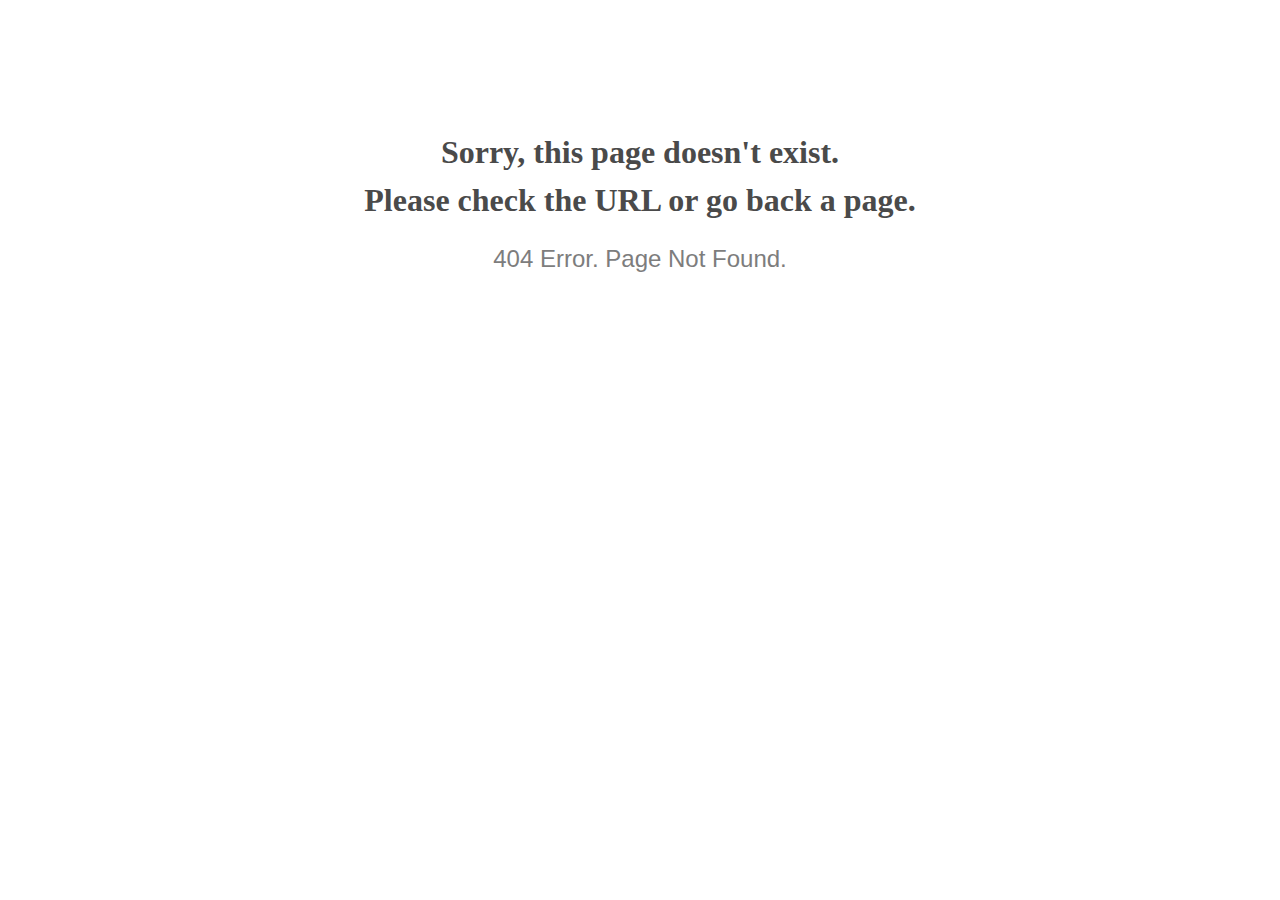
<file: static/plugin/owl-carousel/css/owl.video.play.html>
<!doctype html>
<html lang="en">


<head>
  <meta charset="utf-8">
  <meta http-equiv="x-ua-compatible" content="ie=edge">
  <title>404 Error</title>
  <meta name="viewport" content="width=device-width, initial-scale=1">
  <meta name="robots" content="noindex, nofollow">
  <style>
    @media screen and (max-width:500px) {
      body { font-size: .6em; }
    }
  </style>
</head>

<body style="text-align: center;">

  <h1 style="font-family: Georgia, serif; color: #4a4a4a; margin-top: 4em; line-height: 1.5;">
    Sorry, this page doesn't exist.<br>Please check the URL or go back a page.
  </h1>

  <h2 style="  font-family: Verdana, sans-serif; color: #7d7d7d; font-weight: 300;">
    404 Error. Page Not Found.
  </h2>

</body>


</html>
</file>
